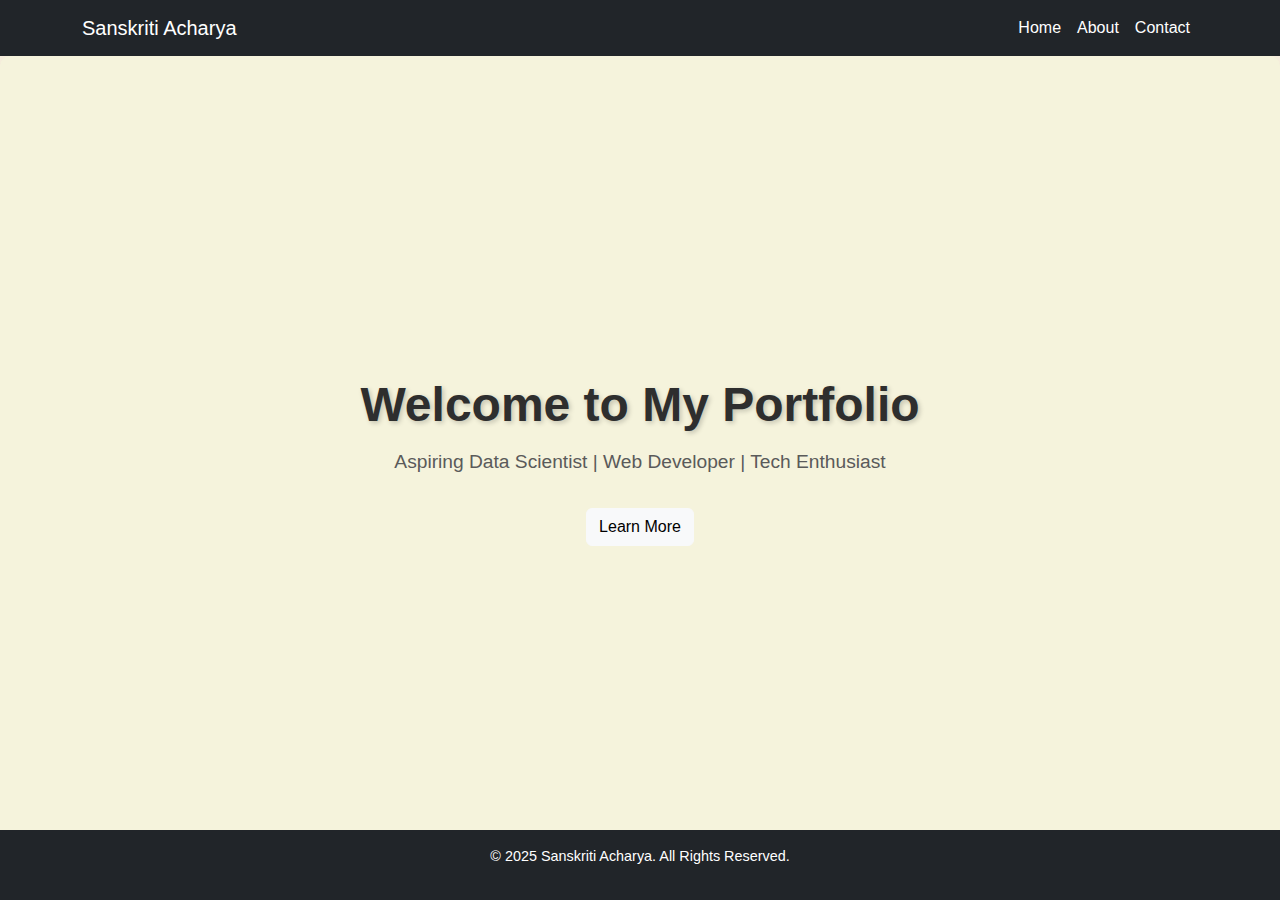
<file: portfolio2/index.html>
<!DOCTYPE html>
<html lang="en">
<head>
    <meta charset="UTF-8">
    <meta name="viewport" content="width=device-width, initial-scale=1">
    <title>Sanskriti Acharya - Portfolio</title>
    <link href="https://cdn.jsdelivr.net/npm/bootstrap@5.3.0/dist/css/bootstrap.min.css" rel="stylesheet">
    <link rel="stylesheet" href="style.css">
</head>
<body>

    <nav class="navbar navbar-expand-lg navbar-dark bg-dark">
        <div class="container">
            <a class="navbar-brand" href="index.html">Sanskriti Acharya</a>
            <button class="navbar-toggler" type="button" data-bs-toggle="collapse" data-bs-target="#navbarNav">
                <span class="navbar-toggler-icon"></span>
            </button>
            <div class="collapse navbar-collapse" id="navbarNav">
                <ul class="navbar-nav ms-auto">
                    <li class="nav-item"><a class="nav-link active" href="index.html">Home</a></li>
                    <li class="nav-item"><a class="nav-link" href="about.html">About</a></li>
                    <li class="nav-item"><a class="nav-link" href="contact.html">Contact</a></li>
                </ul>
            </div>
        </div>
    </nav>

    <header class="hero">
        <div class="overlay">
            <div class="container text-center text-white">
                <h1 class="fw-bold">Welcome to My Portfolio</h1>
                <p class="lead">Aspiring Data Scientist | Web Developer | Tech Enthusiast</p>
                <a href="about.html" class="btn btn-light mt-3">Learn More</a>
            </div>
        </div>
    </header>

    <footer class="bg-dark text-white text-center py-3">
        <p>&copy; 2025 Sanskriti Acharya. All Rights Reserved.</p>
    </footer>

    <script src="https://cdn.jsdelivr.net/npm/bootstrap@5.3.0/dist/js/bootstrap.bundle.min.js"></script>
</body>
</html>
</file>
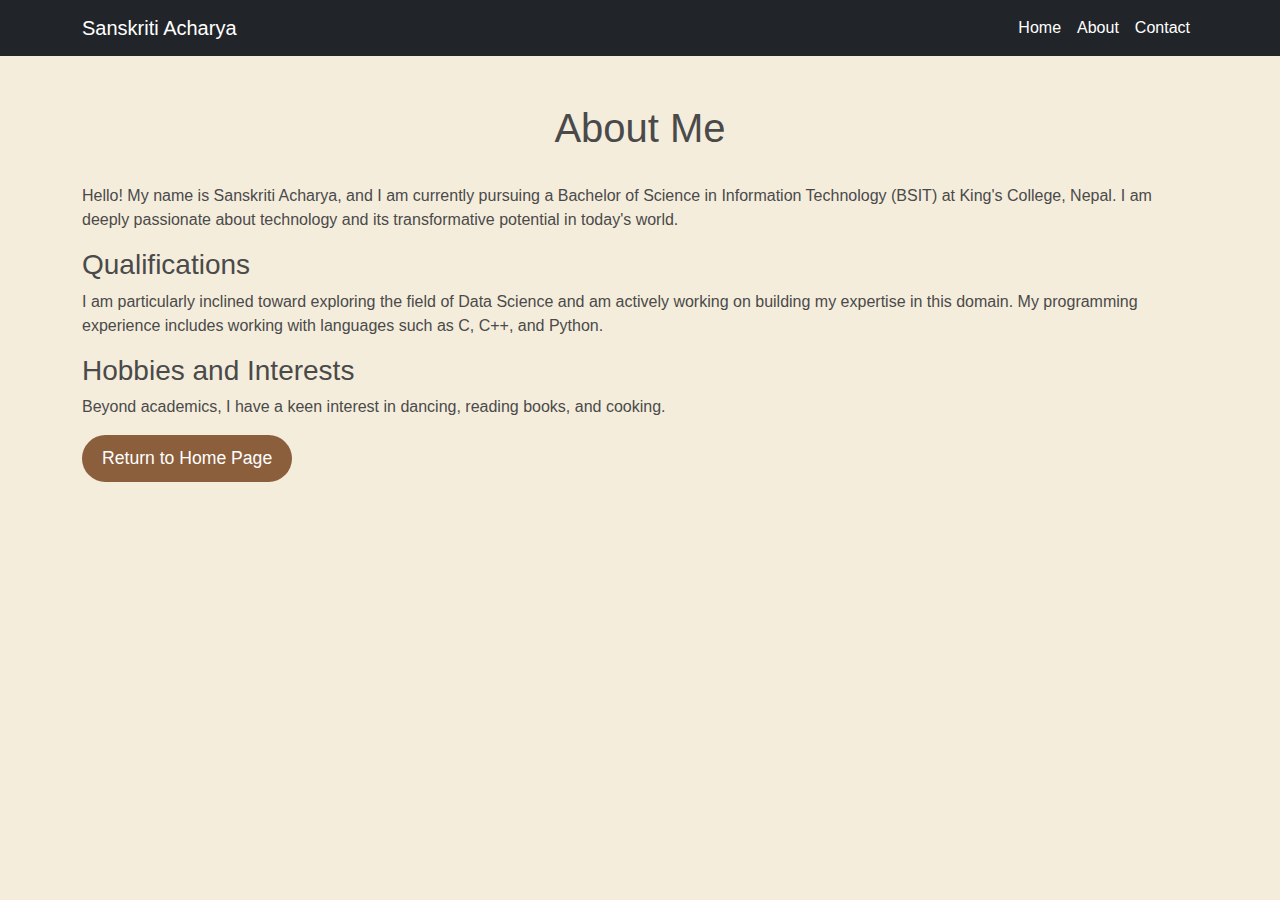
<file: portfolio2/about.html>
<!DOCTYPE html>
<html lang="en">
<head>
    <meta charset="UTF-8">
    <meta name="viewport" content="width=device-width, initial-scale=1">
    <title>About Me</title>
    <link href="https://cdn.jsdelivr.net/npm/bootstrap@5.3.0/dist/css/bootstrap.min.css" rel="stylesheet">
    <link rel="stylesheet" href="style.css">
</head>
<body>

    <nav class="navbar navbar-expand-lg navbar-dark bg-dark">
        <div class="container">
            <a class="navbar-brand" href="#">Sanskriti Acharya</a>
            <button class="navbar-toggler" type="button" data-bs-toggle="collapse" data-bs-target="#navbarNav">
                <span class="navbar-toggler-icon"></span>
            </button>
            <div class="collapse navbar-collapse" id="navbarNav">
                <ul class="navbar-nav ms-auto">
                    <li class="nav-item"><a class="nav-link" href="index.html">Home</a></li>
                    <li class="nav-item"><a class="nav-link" href="about.html">About</a></li>
                    <li class="nav-item"><a class="nav-link" href="contact.html">Contact</a></li>
                </ul>
            </div>
        </div>
    </nav>

    <div class="container my-5">
        <h1 class="text-center">About Me</h1>
        <br>
        <p>Hello! My name is Sanskriti Acharya, and I am currently pursuing a Bachelor of Science in Information Technology (BSIT) at King's College, Nepal. I am deeply passionate about technology and its transformative potential in today's world.</p>
        
        <h3>Qualifications</h3>
        <p>I am particularly inclined toward exploring the field of Data Science and am actively working on building my expertise in this domain. My programming experience includes working with languages such as C, C++, and Python.</p>
        
        <h3>Hobbies and Interests</h3>
        <p>Beyond academics, I have a keen interest in dancing, reading books, and cooking.</p>

        <a href="index.html" class="btn btn-dark">Return to Home Page</a>
    </div>

    <script src="https://cdn.jsdelivr.net/npm/bootstrap@5.3.0/dist/js/bootstrap.bundle.min.js"></script>
</body>
</html>
</file>
<file: portfolio2/style.css>
body {
    font-family: 'Poppins', sans-serif;
    color: #4A4A4A;
    background-color: #f5eddc;
}

.navbar {
    background: #8B5E3C;
}

.navbar .nav-link {
    color: white !important;
    font-weight: 500;
    transition: 0.3s ease;
}

.navbar .nav-link:hover {
    color: #F5DEB3 !important;
}

.hero {
    background: url('https://img.freepik.com/free-vector/paper-style-smooth-background_23-2148985107.jpg') center/cover no-repeat;
    height: 90vh;
    display: flex;
    align-items: center;
    justify-content: center;
    text-align: center;
    position: relative;
}

.overlay {
    background: rgba(245, 245, 220, 0.7);
    width: 100%;
    height: 100%;
    display: flex;
    align-items: center;
    justify-content: center;
    flex-direction: column;
    padding: 20px;
    border-radius: 10px;
}

.hero h1 {
    font-size: 3rem;
    font-weight: bold;
    color: #2E2E2E;
    text-shadow: 2px 2px 5px rgba(0, 0, 0, 0.2);
}

.hero p {
    font-size: 1.2rem;
    color: #5A5A5A;
    max-width: 600px;
    margin: 15px auto;
}

.btn-custom, .btn-dark {
    background-color: #8B5E3C;
    color: white;
    padding: 10px 20px;
    font-size: 1.1rem;
    border-radius: 25px;
    text-decoration: none;
    transition: all 0.3s ease-in-out;
    border: none;
}

.btn-custom:hover, .btn-dark:hover {
    background-color: #6A4227;
}

.about-container {
    background: white;
    padding: 40px;
    border-radius: 10px;
    box-shadow: 0px 4px 10px rgba(0, 0, 0, 0.1);
    max-width: 700px;
    margin: 50px auto;
    text-align: center;
}

.about-container h1, .contact-container h2 {
    color: #8B5E3C;
    font-size: 2.5rem;
    font-weight: bold;
    margin-bottom: 15px;
}

.about-container h3 {
    color: #6A4227;
    margin-top: 20px;
}

.about-container p, .contact-container p {
    font-size: 1.1rem;
    color: #5A5A5A;
    line-height: 1.6;
}

.contact-container {
    background: white;
    padding: 40px;
    border-radius: 10px;
    box-shadow: 0px 4px 10px rgba(0, 0, 0, 0.1);
    max-width: 600px;
    margin: 50px auto;
    text-align: center;
}

.contact-list {
    padding: 0;
    list-style: none;
}

.contact-list li {
    background: #F8EDE3;
    padding: 12px;
    margin-bottom: 10px;
    border-radius: 8px;
    box-shadow: 0 2px 5px rgba(0, 0, 0, 0.1);
}

.contact-list a {
    text-decoration: none;
    color: #8B5E3C;
    transition: 0.3s;
}

.contact-list a:hover {
    color: #6A4227;
}

footer {
    background: #8B5E3C;
    color: white;
    padding: 15px 0;
    text-align: center;
    font-size: 0.9rem;
    position: fixed;
    width: 100%;
    bottom: 0;
}

.contact-section {
    background-color: #f8f9fa;
    padding: 40px;
    border-radius: 15px;
    box-shadow: 0px 4px 10px rgba(0, 0, 0, 0.1);
}

.contact-title {
    font-size: 2rem;
    font-weight: bold;
    color: #333;
    margin-bottom: 10px;
}

.contact-text {
    font-size: 1.2rem;
    color: #555;
}

.contact-list .list-group-item {
    font-size: 1.1rem;
    background-color: #ffffff;
    border: none;
    padding: 15px;
    transition: background 0.3s ease-in-out;
}

.contact-list .list-group-item:hover {
    background-color: #e9ecef;
}

.contact-list a:hover {
    color: #6c757d;
}

.contact-btn {
    font-size: 1.1rem;
    padding: 10px 20px;
    border-radius: 8px;
    transition: background 0.3s;
}

.contact-btn:hover {
    background-color: #343a40;
}
</file>
